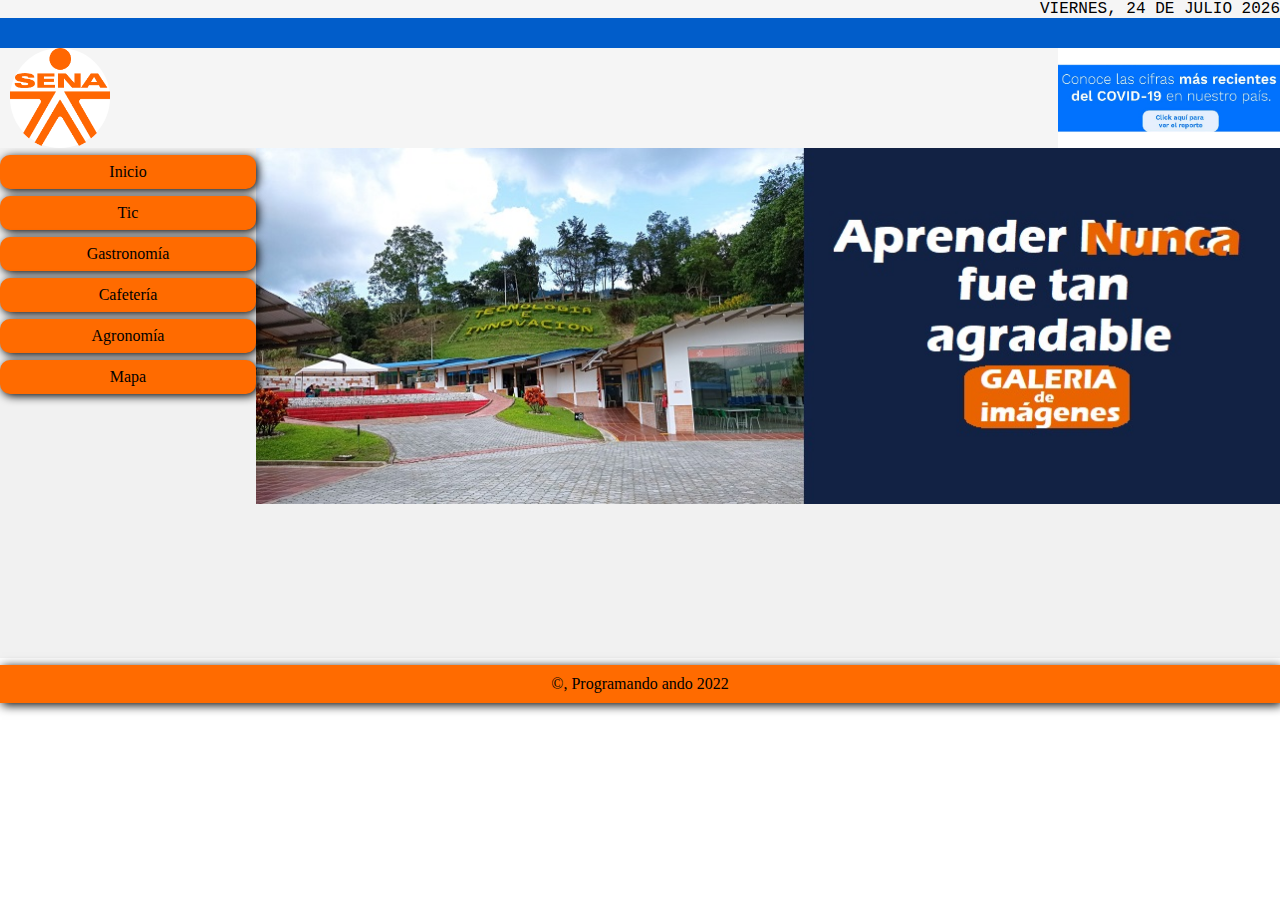
<file: index.html>
<!DOCTYPE html>
<html lang="en">
<head>
    <meta charset="UTF-8">
    <meta http-equiv="X-UA-Compatible" content="IE=edge">
    <meta name="viewport" content="width=device-width, initial-scale=1.0">
    <link  type="text/css" rel="stylesheet" href="css/estilo.css">
    <link rel="shortcut icon" href="images/favicon.ico" type="image/x-icon">
    <title>Yamboro</title>
</head>
<body>
    
    <div class="maindiv">

        <li class="date">
            <script type="text/javascript">
            var meses = new Array ("ENERO","FEBRERO","MARZO","ABRIL","MAYO","JUNIO","JULIO","AGOSTO","SEPTIEMBRE","OCTUBRE","NOVIEMBRE","DICIEMBRE");
            var diasSemana = new Array("DOMINGO","LUNES","MARTES","MIERCOLES","JUEVES","VIERNES","SABADO");
            var f=new Date();
            document.write(diasSemana[f.getDay()] + ", " + f.getDate() + " DE " + meses[f.getMonth()] + " " + f.getFullYear());
            </script>
        </li>

        <!--<div class="top"><div id="current_date" class="fecha"></div></div>-->
        
        <div class="top1"></div>
        <div class="izq">
            <a target="_blank" href="https://www.sena.edu.co/es-co/Paginas/default.aspx">
                <img src="images/logoSena.png" 
                alt="no se encontró esta imagen" 
                title="Servicio nacional de aprendizaje SENA" 
                class="senlogo"></a>
        </div>
        <div class="der">
            <a href="https://coronaviruscolombia.gov.co/Covid19/index.html?utm_source=
            Presidencia-&utm_medium=CoronavirusOficial&utm_campaign=presidencia&utm_
            content=coronavirus&utm_term=PaginaPresidenciaCoronavirus">
                <img src="images/gov-co.png" alt="no se encontró esta imagen" 
                title="Click aquí para ver el reporte" class="mintlogo"></a>
        </div>


        <div class="medio">
            <div class="menu">
                <a href="index.html">Inicio</a>
                <a href="ticstab.html">Tic</a>
                <a href="gastertab.html">Gastronomía</a>
                <a href="coffietab.html">Cafetería</a>
                <a href="agrotab.html">Agronomía</a>
                <a href="maptab.html">Mapa</a>
            </div>

            <div class="slider">
                <ul>
                    <li><img src="images/slider/yamboró (41).jpeg" alt="no se encontró esta imagen"></li>
                    <li><img src="images/slider/yamboró (42).jpeg" alt="no se encontró esta imagen"></li>
                    <li><img src="images/slider/yamboró (43).jpeg" alt="no se encontró esta imagen"></li>
                    <li><img src="images/slider/yamboró (44).jpeg" alt="no se encontró esta imagen"></li>
                </ul>
            </div>
        </div>

        <div class="inferior"></div>


    </div>

    <footer>
        <div class="pie">
            <p>&copy, Programando ando 2022</p>
        </div>
    </footer>

</body>
</html>
<script>
    document.getElementById("current_date").innerHTML = Date();
</script>
</file>
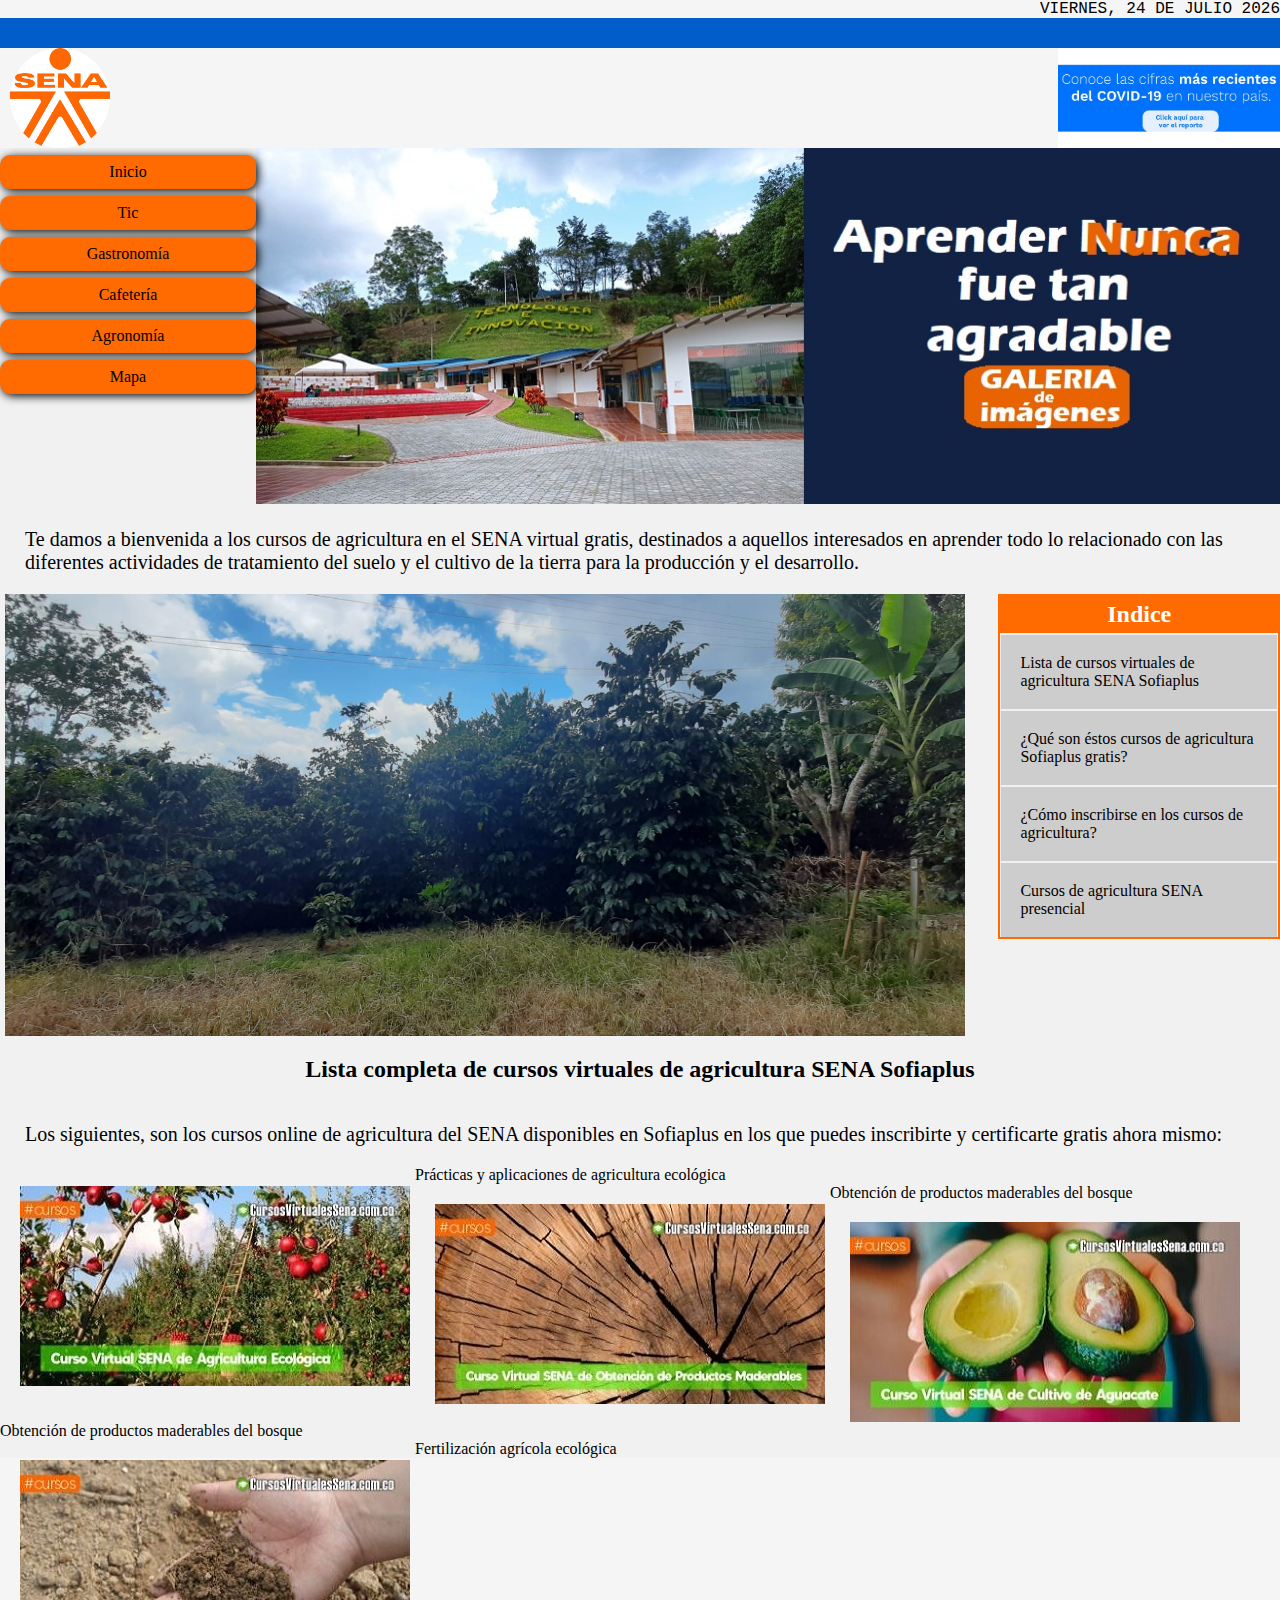
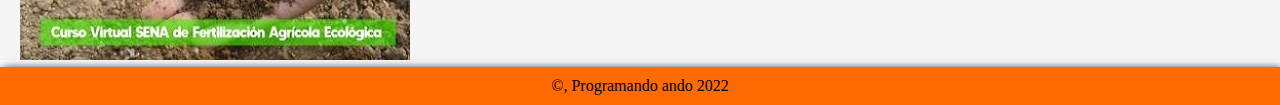
<file: agrotab.html>
<!DOCTYPE html>
<html lang="en">
<head>
    <meta charset="UTF-8">
    <meta http-equiv="X-UA-Compatible" content="IE=edge">
    <meta name="viewport" content="width=device-width, initial-scale=1.0">
    <link  type="text/css" rel="stylesheet" href="css/estilo.css">
    <link rel="shortcut icon" href="images/favicon.ico" type="image/x-icon">
    <title>Agronomía</title>
</head>
<body>
    
    <div class="maindiv">
        
        <li class="date">
            <script type="text/javascript">
            var meses = new Array ("ENERO","FEBRERO","MARZO","ABRIL","MAYO","JUNIO","JULIO","AGOSTO","SEPTIEMBRE","OCTUBRE","NOVIEMBRE","DICIEMBRE");
            var diasSemana = new Array("DOMINGO","LUNES","MARTES","MIERCOLES","JUEVES","VIERNES","SABADO");
            var f=new Date();
            document.write(diasSemana[f.getDay()] + ", " + f.getDate() + " DE " + meses[f.getMonth()] + " " + f.getFullYear());
            </script>
        </li>

        <!--<div class="top"><div id="current_date" class="fecha"></div></div>-->

        <div class="top1"></div>
        <div class="izq">
            <img src="images/logoSena.png" alt="" class="senlogo">
        </div>
        <div class="der">
            <img src="images/gov-co.png" alt="" class="mintlogo">
        </div>


        <div class="medio">
            <div class="menu">
                <a href="index.html">Inicio</a>
                <a href="ticstab.html">Tic</a>
                <a href="gastertab.html">Gastronomía</a>
                <a href="coffietab.html">Cafetería</a>
                <a href="agrotab.html">Agronomía</a>
                <a href="maptab.html">Mapa</a>
            </div>

            <div class="slider">
                <ul>
                    <li><img src="images/slider/yamboró (41).jpeg" alt=""></li>
                    <li><img src="images/slider/yamboró (42).jpeg" alt=""></li>
                    <li><img src="images/slider/yamboró (43).jpeg" alt=""></li>
                    <li><img src="images/slider/yamboró (44).jpeg" alt=""></li>
                </ul>
            </div>
        </div>

        <div class="inferior">
            <p>Te damos a bienvenida a los cursos de agricultura en el SENA virtual gratis, destinados a aquellos interesados en aprender todo lo relacionado con las diferentes actividades de tratamiento del suelo y el cultivo de la tierra para la producción y el desarrollo.</p>
            <img src="images/coffie.jpeg" alt="No fue posible cargar la imagen" title="Café">
            
            <div class="agrolist">
                <h2 class="agrotitulo">Indice</h2>
                <ul>
                    <li><a href="#listagro">Lista de cursos virtuales de agricultura SENA Sofiaplus</a></li>
                    <li>¿Qué son éstos cursos de agricultura Sofiaplus gratis?</li>
                    <li>¿Cómo inscribirse en los cursos de agricultura?</li>
                    <li>Cursos de agricultura SENA presencial</li>
                </ul>
            </div>

            <h2 id="listagro">Lista completa de cursos virtuales de agricultura SENA Sofiaplus</h2>
            <p>Los siguientes, son los cursos online de agricultura del SENA disponibles en Sofiaplus en los que puedes inscribirte y certificarte gratis ahora mismo:</p>

            <div class="imgagroc">
                <div><img src="images/cursoagro1.jpg" alt="no se encontró la imagen">
                    Prácticas y aplicaciones de agricultura ecológica
                </div>
                <div><img src="images/cursoagro2.jpg" alt="no se encontró la imagen">
                    Obtención de productos maderables del bosque
                </div>
                <div><img src="images/cursoagro3.jpg" alt="no se encontró la imagen">
                    Obtención de productos maderables del bosque
                </div>
                <div><img src="images/cursoagro4.jpg" alt="no se encontró la imagen">
                    Fertilización agrícola ecológica
                </div>
            </div>    

        </div>

    </div>



    <footer>
        <div class="pie">
            <p>&copy, Programando ando 2022</p>
        </div>
    </footer>

</body>
</html>
<script>
    document.getElementById("current_date").innerHTML = Date();
</script>
</file>
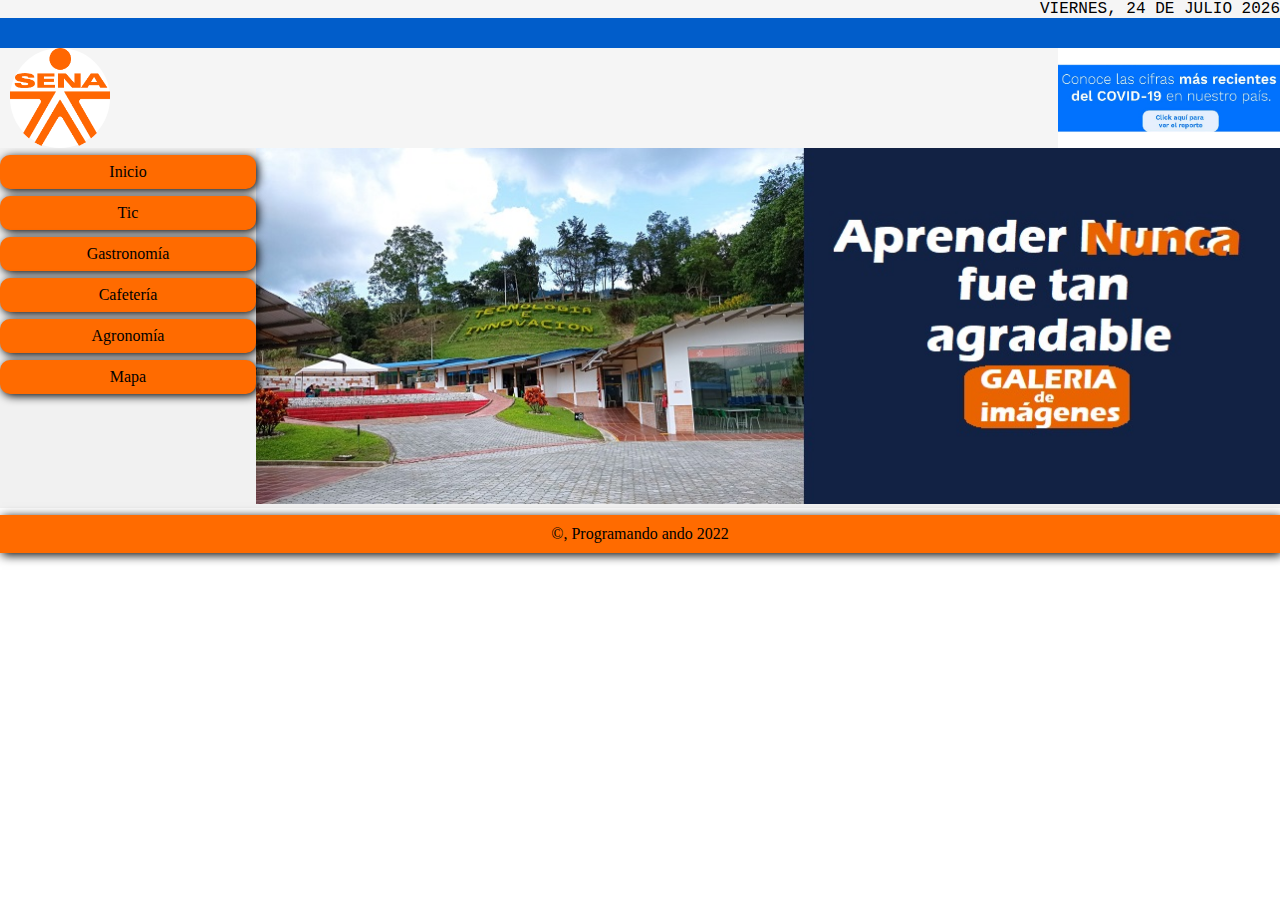
<file: coffietab.html>
<!DOCTYPE html>
<html lang="en">
<head>
    <meta charset="UTF-8">
    <meta http-equiv="X-UA-Compatible" content="IE=edge">
    <meta name="viewport" content="width=device-width, initial-scale=1.0">
    <link  type="text/css" rel="stylesheet" href="css/estilo.css">
    <link rel="shortcut icon" href="images/favicon.ico" type="image/x-icon">
    <title>Cafetería</title>
</head>
<body>
    
    <div class="maindiv">

        <li class="date">
            <script type="text/javascript">
            var meses = new Array ("ENERO","FEBRERO","MARZO","ABRIL","MAYO","JUNIO","JULIO","AGOSTO","SEPTIEMBRE","OCTUBRE","NOVIEMBRE","DICIEMBRE");
            var diasSemana = new Array("DOMINGO","LUNES","MARTES","MIERCOLES","JUEVES","VIERNES","SABADO");
            var f=new Date();
            document.write(diasSemana[f.getDay()] + ", " + f.getDate() + " DE " + meses[f.getMonth()] + " " + f.getFullYear());
            </script>
        </li>

        <!--<div class="top"><div id="current_date" class="fecha"></div></div>-->
        <div class="top1"></div>
        <div class="izq">
            <img src="images/logoSena.png" alt="" class="senlogo">
        </div>
        <div class="der">
            <img src="images/gov-co.png" alt="" class="mintlogo">
        </div>


        <div class="medio">
            <div class="menu">
                <a href="index.html">Inicio</a>
                <a href="ticstab.html">Tic</a>
                <a href="gastertab.html">Gastronomía</a>
                <a href="coffietab.html">Cafetería</a>
                <a href="agrotab.html">Agronomía</a>
                <a href="maptab.html">Mapa</a>
            </div>

            <div class="slider">
                <ul>
                    <li><img src="images/slider/yamboró (41).jpeg" alt=""></li>
                    <li><img src="images/slider/yamboró (42).jpeg" alt=""></li>
                    <li><img src="images/slider/yamboró (43).jpeg" alt=""></li>
                    <li><img src="images/slider/yamboró (44).jpeg" alt=""></li>
                </ul>
            </div>
        </div>

    </div>

    <footer>
        <div class="pie">
            <p>&copy, Programando ando 2022</p>
        </div>
    </footer>

</body>
</html>
<script>
    document.getElementById("current_date").innerHTML = Date();
</script>
</file>
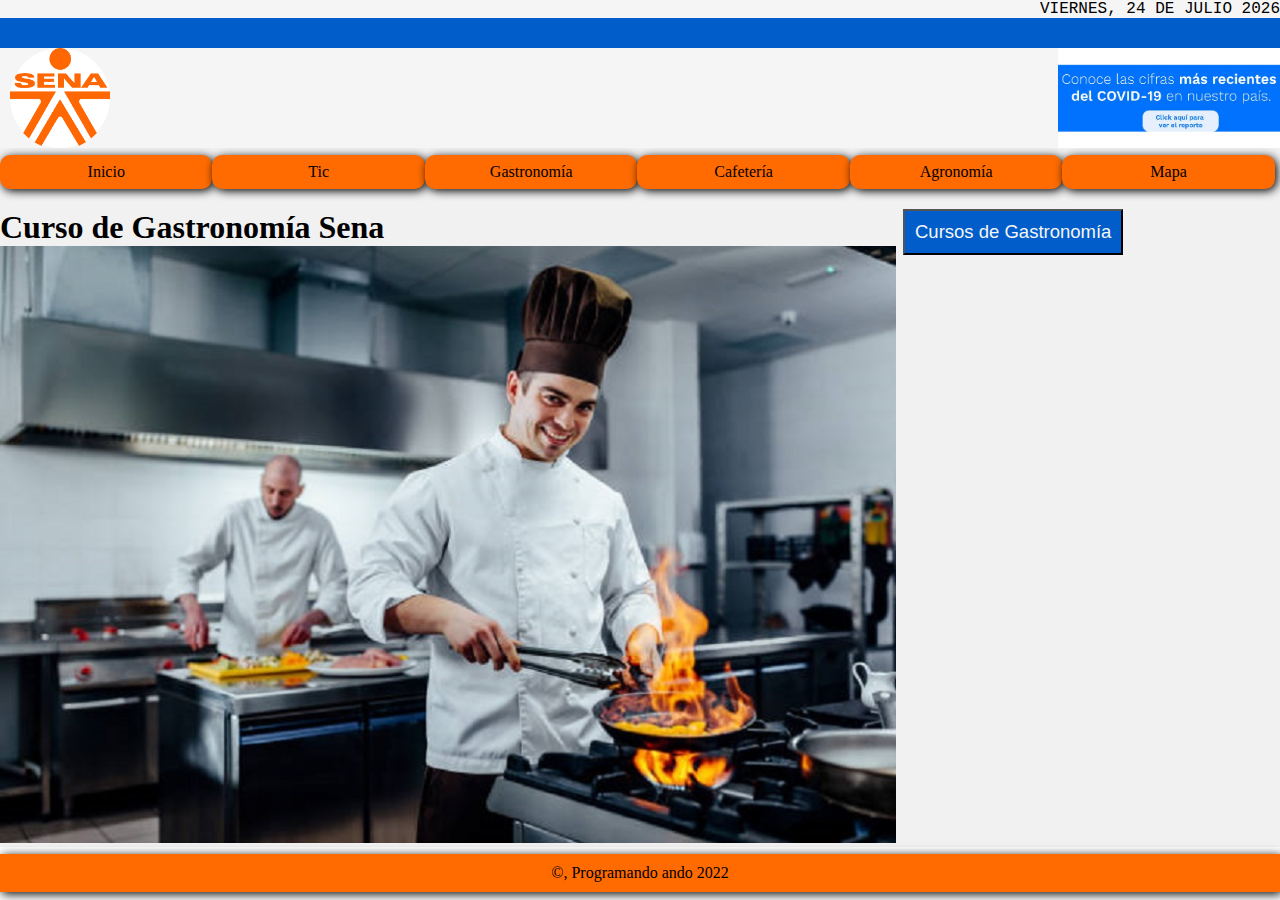
<file: gastertab.html>
<!DOCTYPE html>
<html lang="en">
<head>
    <meta charset="UTF-8">
    <meta http-equiv="X-UA-Compatible" content="IE=edge">
    <meta name="viewport" content="width=device-width, initial-scale=1.0">
    <link  type="text/css" rel="stylesheet" href="css/estilo.css">
    <link rel="shortcut icon" href="images/favicon.ico" type="image/x-icon">
    <title>Gastronomía</title>
</head>
<body>
    
    <div class="maindiv">
        
        <li class="date">
            <script type="text/javascript">
            var meses = new Array ("ENERO","FEBRERO","MARZO","ABRIL","MAYO","JUNIO","JULIO","AGOSTO","SEPTIEMBRE","OCTUBRE","NOVIEMBRE","DICIEMBRE");
            var diasSemana = new Array("DOMINGO","LUNES","MARTES","MIERCOLES","JUEVES","VIERNES","SABADO");
            var f=new Date();
            document.write(diasSemana[f.getDay()] + ", " + f.getDate() + " DE " + meses[f.getMonth()] + " " + f.getFullYear());
            </script>
        </li>

        <!--<div class="top"><div id="current_date" class="fecha"></div></div>-->

        <div class="top1"></div>
        <div class="izq">
            <img src="images/logoSena.png" alt="" class="senlogo">
        </div>
        <div class="der">
            <img src="images/gov-co.png" alt="" class="mintlogo">
        </div>


        <div class="medio">
            <div class="menug">
                <a href="index.html" class="inig">Inicio</a>
                <a href="ticstab.html" class="ticg">Tic</a>
                <a href="gastertab.html" class="gastg">Gastronomía</a>
                <a href="coffietab.html" class="cafg">Cafetería</a>
                <a href="agrotab.html"class=agrog>Agronomía</a>
                <a href="maptab.html"class=mapg>Mapa</a>
            </div>

            <div class="bodigleft">
                <h1>Curso de Gastronomía Sena</h1>
                <img src="images/cheff.jpg" alt="No se pudo cargar la imagen" title="MasterChef">
            </div>

            <div class="bodigright">
                
                <div class="desp">
                   <button class="boton">Cursos de Gastronomía</button>
                   <div class="links">
                       <a href="http://oferta.senasofiaplus.edu.co/sofia-oferta/buscar-oferta-educativa.html?todosLosProgramas=on&radio=opcion199&buscador_texto=EMPRENDEDOR%20and%20EN%20and%20GASTRONOMIA%20and%20TIPICA%20and%20RURAL&ffv=-1&ciudad=Ej%3A+Cali%2C+Cartagena&campoEmpresa=&nfct=-1#2">Gastronomía típica rural</a>
                       <a href="http://oferta.senasofiaplus.edu.co/sofia-oferta/buscar-oferta-educativa.html?todosLosProgramas=on&radio=opcion199&buscador_texto=GASTRONOMIA%20and%20COLOMBIANA&ffv=-1&ciudad=Ej%3A+Cali%2C+Cartagena&campoEmpresa=&nfct=-1#2">Gastronomía Colombiana</a>
                       <a href="http://oferta.senasofiaplus.edu.co/sofia-oferta/buscar-oferta-educativa.html?todosLosProgramas=on&radio=opcion199&buscador_texto=Auxiliar%20AND%20en%20AND%20Cocina%20AND%20con%20AND%20todos%20AND%20los%20AND%20elementos&ffv=-1&ciudad=Ej%3A+Cali%2C+Cartagena&campoEmpresa=&nfct=-1#2">Cocina</a>
                       <a href="http://oferta.senasofiaplus.edu.co/sofia-oferta/buscar-oferta-educativa.html?todosLosProgramas=on&radio=opcion199&buscador_texto=COCINA%20AND%20B%C3%81SICA&ffv=-1&ciudad=Ej%3A+Cali%2C+Cartagena&campoEmpresa=&nfct=-1#2">Cocina básica</a>
                       <a href="http://oferta.senasofiaplus.edu.co/sofia-oferta/buscar-oferta-educativa.html?todosLosProgramas=on&radio=opcion199&buscador_texto=COCINA%20AND%20B%C3%81SICA%20AND%20NIVEL%20AND%201&ffv=-1&ciudad=Ej%3A+Cali%2C+Cartagena&campoEmpresa=&nfct=-1#2">Cocina básica nivel 1</a>
                       <a href="http://oferta.senasofiaplus.edu.co/sofia-oferta/buscar-oferta-educativa.html?todosLosProgramas=on&radio=opcion199&buscador_texto=COCINA%20AND%20COLOMBIANA&ffv=-1&ciudad=Ej%3A+Cali%2C+Cartagena&campoEmpresa=&nfct=-1#2">Cocina Colombiana</a>
                       <a href="http://oferta.senasofiaplus.edu.co/sofia-oferta/buscar-oferta-educativa.html?todosLosProgramas=on&radio=opcion199&buscador_texto=COCINA%20AND%20ARGENTINA&ffv=-1&ciudad=Ej%3A+Cali%2C+Cartagena&campoEmpresa=&nfct=-1#2">Cocina Argentina</a>
                       <a href="http://oferta.senasofiaplus.edu.co/sofia-oferta/buscar-oferta-educativa.html?todosLosProgramas=on&radio=opcion199&buscador_texto=COCINA%20AND%20CALIENTE&ffv=-1&ciudad=Ej%3A+Cali%2C+Cartagena&campoEmpresa=&nfct=-1#2">Cocina Caliente</a>
                       <a href="http://oferta.senasofiaplus.edu.co/sofia-oferta/buscar-oferta-educativa.html?todosLosProgramas=on&radio=opcion199&buscador_texto=COCINA%20AND%20basica%20AND%20REGIONAL&ffv=-1&ciudad=Ej%3A+Cali%2C+Cartagena&campoEmpresa=&nfct=-1#2">Cocina Básica Regional</a>
                       <a href="http://oferta.senasofiaplus.edu.co/sofia-oferta/buscar-oferta-educativa.html?todosLosProgramas=on&radio=opcion199&buscador_texto=COCINA%20AND%20criolla%20AND%20nivel%20AND%202&ffv=-1&ciudad=Ej%3A+Cali%2C+Cartagena&campoEmpresa=&nfct=-1#2">Cocina Criolla Nivel 2</a>
                       <a href="http://oferta.senasofiaplus.edu.co/sofia-oferta/buscar-oferta-educativa.html?todosLosProgramas=on&radio=opcion199&buscador_texto=COCINA%20AND%20FRIA%20AND%20NACIONAL%20AND%20E%20AND%20INTERNACIONAL&ffv=-1&ciudad=Ej%3A+Cali%2C+Cartagena&campoEmpresa=&nfct=-1#2">Cocina Fría Nacional e Internacional</a>
                       <a href="http://oferta.senasofiaplus.edu.co/sofia-oferta/buscar-oferta-educativa.html?todosLosProgramas=on&radio=opcion199&buscador_texto=COCINA%20AND%20INTERNACIONAL&ffv=-1&ciudad=Ej%3A+Cali%2C+Cartagena&campoEmpresa=&nfct=-1#2">Cocina Internacional</a>
                       <a href="http://oferta.senasofiaplus.edu.co/sofia-oferta/buscar-oferta-educativa.html?todosLosProgramas=on&radio=opcion199&buscador_texto=COCINA%20AND%20ITALIANA&ffv=-1&ciudad=Ej%3A+Cali%2C+Cartagena&campoEmpresa=&nfct=-1#2">Cocina Italiana</a>
                       <a href="http://oferta.senasofiaplus.edu.co/sofia-oferta/buscar-oferta-educativa.html?todosLosProgramas=on&radio=opcion199&buscador_texto=COCINA%20AND%20NAVIDE%C3%91A&ffv=-1&ciudad=Ej%3A+Cali%2C+Cartagena&campoEmpresa=&nfct=-1#2">Cocina Navideña</a>
                       <a href="http://oferta.senasofiaplus.edu.co/sofia-oferta/buscar-oferta-educativa.html?todosLosProgramas=on&radio=opcion199&buscador_texto=COCINA%20AND%20PERUANA&ffv=-1&ciudad=Ej%3A+Cali%2C+Cartagena&campoEmpresa=&nfct=-1#2">Cocina Peruana</a>
                       <a href="http://oferta.senasofiaplus.edu.co/sofia-oferta/buscar-oferta-educativa.html?todosLosProgramas=on&radio=opcion199&buscador_texto=COCINA%20AND%20SALUDABLE&ffv=-1&ciudad=Ej%3A+Cali%2C+Cartagena&campoEmpresa=&nfct=-1#2">Cocina Saludable</a>
                   </div>
                </div>
            </div>    
        </div>

    </div>

    <footer>
        <div class="pie">
            <p>&copy, Programando ando 2022</p>
        </div>
    </footer>

</body>
</html>
<script>
    document.getElementById("current_date").innerHTML = Date();
</script>
</file>
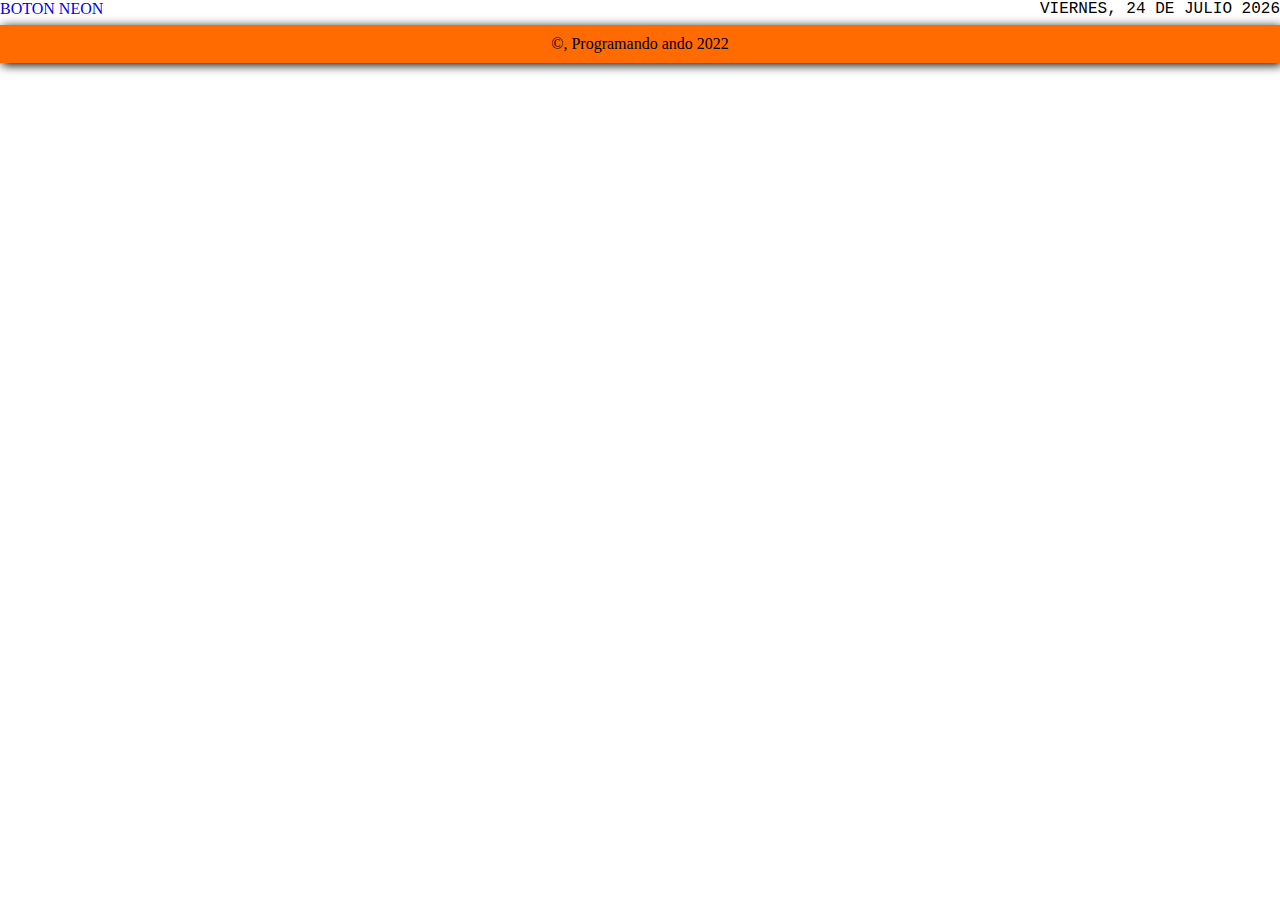
<file: maptab.html>
<!DOCTYPE html>
<html lang="en">
<head>
    <meta charset="UTF-8">
    <meta http-equiv="X-UA-Compatible" content="IE=edge">
    <meta name="viewport" content="width=device-width, initial-scale=1.0">
    <link  type="text/css" rel="stylesheet" href="css/estilo.css">
    <link rel="shortcut icon" href="images/favicon.ico" type="image/x-icon">
    <title>Mapa Sede</title>
</head>
<body>
    
    <li class="date">
        <script type="text/javascript">
        var meses = new Array ("ENERO","FEBRERO","MARZO","ABRIL","MAYO","JUNIO","JULIO","AGOSTO","SEPTIEMBRE","OCTUBRE","NOVIEMBRE","DICIEMBRE");
        var diasSemana = new Array("DOMINGO","LUNES","MARTES","MIERCOLES","JUEVES","VIERNES","SABADO");
        var f=new Date();
        document.write(diasSemana[f.getDay()] + ", " + f.getDate() + " DE " + meses[f.getMonth()] + " " + f.getFullYear());
        </script>
    </li>

    <!--<div class="top"><div id="current_date" class="fecha"></div></div>-->

    <a href="index.html" class="btn-neon">
        
        <sp id="span1"></sp>
        <sp id="span2"></sp>
        <sp id="span3"></sp>
        <sp id="span4"></sp>

        BOTON NEON
    </a>


    <footer>
        <div class="pie">
            <p>&copy, Programando ando 2022</p>
        </div>
    </footer>

</body>
</html>
<script>
    document.getElementById("current_date").innerHTML = Date();
</script>
</file>
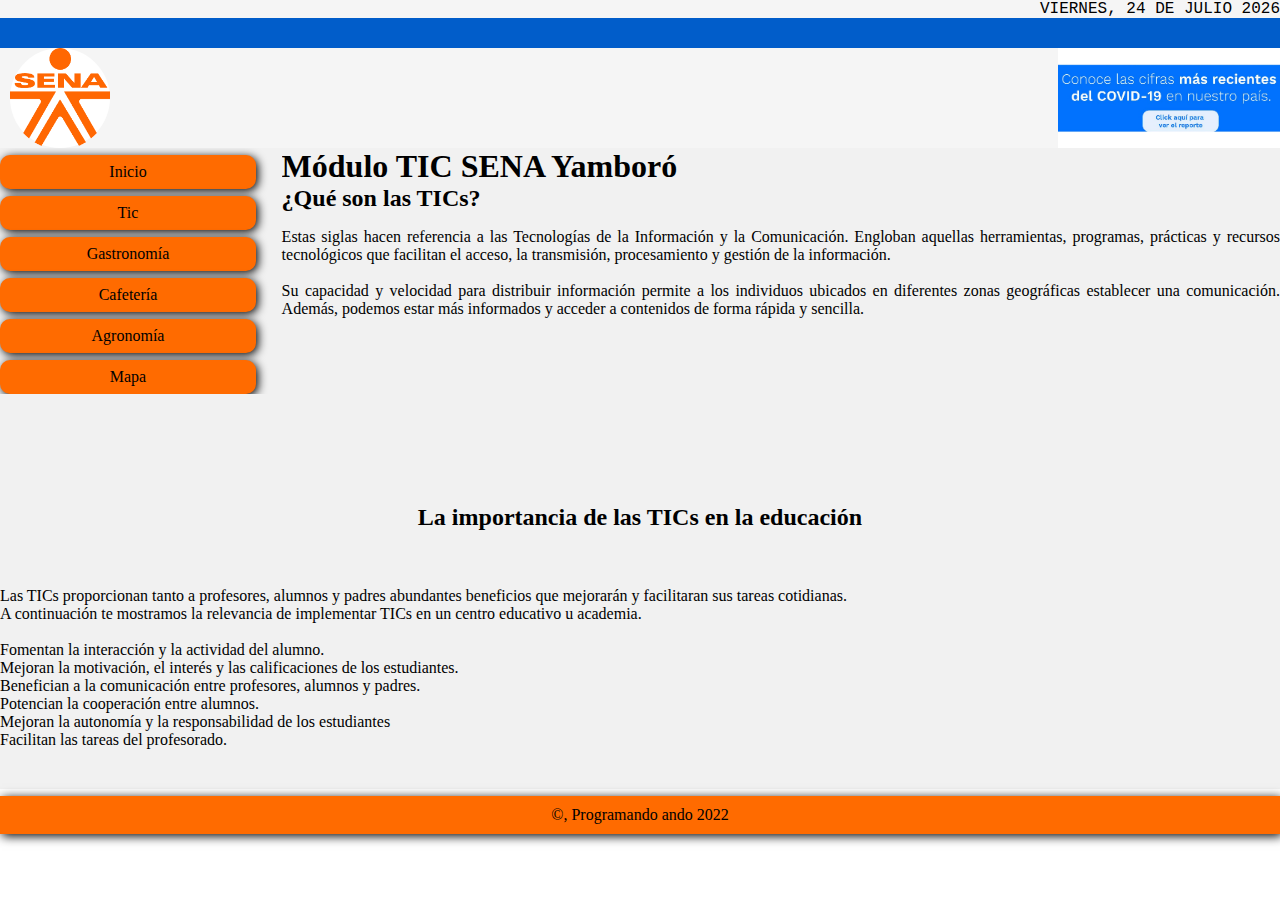
<file: ticstab.html>
<!DOCTYPE html>
<html lang="en">
<head>
    <meta charset="UTF-8">
    <meta http-equiv="X-UA-Compatible" content="IE=edge">
    <meta name="viewport" content="width=device-width, initial-scale=1.0">
    <link  type="text/css" rel="stylesheet" href="css/estilo.css">
    <link rel="shortcut icon" href="images/favicon.ico" type="image/x-icon">
    <title>Tics</title>
</head>
<body>
    
    <div class="maindiv">
        
        <li class="date">
            <script type="text/javascript">
            var meses = new Array ("ENERO","FEBRERO","MARZO","ABRIL","MAYO","JUNIO","JULIO","AGOSTO","SEPTIEMBRE","OCTUBRE","NOVIEMBRE","DICIEMBRE");
            var diasSemana = new Array("DOMINGO","LUNES","MARTES","MIERCOLES","JUEVES","VIERNES","SABADO");
            var f=new Date();
            document.write(diasSemana[f.getDay()] + ", " + f.getDate() + " DE " + meses[f.getMonth()] + " " + f.getFullYear());
            </script>
        </li>

        <!--<div class="top"><div id="current_date" class="fecha"></div></div>-->
        <div class="top1"></div>
        <div class="izq">
            <a href="index.html"><img src="images/logoSena.png" alt="" class="senlogo"></a>
        </div>
        <div class="der">
            <img src="images/gov-co.png" alt="" class="mintlogo">
        </div>


        <div class="medio">
            <div class="menu">
                <a href="index.html">Inicio</a>
                <a href="ticstab.html">Tic</a>
                <a href="gastertab.html">Gastronomía</a>
                <a href="coffietab.html">Cafetería</a>
                <a href="agrotab.html">Agronomía</a>
                <a href="maptab.html">Mapa</a>
            </div>

            <div class="titulotic">
            <h1>Módulo TIC SENA Yamboró</h1>
            <h2>¿Qué son las TICs?</h2>
            </div>
            <div class="ptic">
                <div>
                <p>  Estas siglas hacen referencia a las Tecnologías de la 
                     Información y la Comunicación. Engloban aquellas herramientas,
                     programas, prácticas y recursos tecnológicos que facilitan el 
                     acceso, la transmisión, procesamiento y gestión de la 
                     información. <br> <br> Su capacidad y velocidad para 
                     distribuir información permite a los individuos ubicados 
                     en diferentes zonas geográficas establecer una comunicación. 
                     Además, podemos estar más informados y acceder a contenidos 
                     de forma rápida y sencilla.</p>
                     <br><br><br>

                     <h2></h2>

                 </div>
            </div>
        </div>

        <div class="inferior">
            <p>
                <h2>La importancia de las TICs en la educación</h2><br><br>

                 Las TICs proporcionan tanto a profesores, alumnos y padres 
                 abundantes beneficios que mejorarán y facilitaran sus tareas 
                 cotidianas. 
                 <br>
                 A continuación te mostramos la relevancia de 
                 implementar TICs en un centro educativo u academia.<br><br>
                 Fomentan la interacción y la actividad del alumno.<br>
                 Mejoran la motivación, el interés y las calificaciones de los 
                 estudiantes.<br>
                 Benefician a la comunicación entre profesores, alumnos y padres.<br>
                 Potencian la cooperación entre alumnos.<br>
                 Mejoran la autonomía y la responsabilidad de los estudiantes <br>
                 Facilitan las tareas del profesorado.

            </p>
        </div>

    </div>

    <footer>
        <div class="pie">
            <p>&copy, Programando ando 2022</p>
        </div>
    </footer>

</body>
</html>
<script>
    document.getElementById("current_date").innerHTML = Date();
</script>
</file>
<file: css/estilo.css>
*{
    box-sizing: border-box;
    margin: 0;  
    padding: 0;
    text-decoration: none;
    list-style: none;
}

/*inicio bloque divs*/
.maindiv{
    width: 100%;
    height: auto;
    min-height: 100px;
    
    background: #f5f5f5;
    overflow: hidden;
}

.top{
    float: left;
    width: 100%;
    height: 30px;
    background: #f1f1f1;
}

.date{
    float: right;
    font-family: 'Courier New', Courier, monospace;
}

.fecha{
    width: 100%;
    height: 15px;
    float: right;
    text-align: right;
    margin: 10px;
    background-color: white;

}

.top1{
    float: left;
    width: 100%;
    height: 30px;
    background: #015dca;
}

.izq{
    clear: both;
    float: left;
    width: 100px;
    height: 100px;    
    border-radius: 50px;
    margin-left:  10px;
    background: #ffffff;
}

.senlogo{
    width: auto;
    height: auto;
    max-width: 100px;
    max-height: 100px;
}

.der{
    float: right;
    width: 222px;
    height: 100px;    
    background: #ffffff;
    overflow: hidden;
}

.mintlogo{
    width: auto;
    height: auto;
    max-width: 500px;
    max-height: 100px;
}

.medio{
    
    clear: both;
    width: 100%;
    height: auto;
    min-height: 50px;
    background-color: #f1f1f1;
    overflow: hidden;
}

.inferior{
    width: 100%;
    min-height: 150px;
    background: #f1f1f1; 
}


/*fin bloque divs*/

/*inicia stilo para el menú*/
.menu{
    float: left;
    width: 20%;
    height: auto;
    text-align: center;
    
}
.menu :hover{
    width: 100%;
    background-color: white;
    display: block;
    color: black;
    font-size: 20px;
    transform: translate(20px);
        
}
.menu a{
    background-color:#ff6b00;
    padding: 8px;
    margin-top: 7px;
    display: block;
    width: 100%;
    color: black;
    border-radius: 10px;
    box-shadow: 2px 2px 10px black;
    transition: all .5s;
    position: relative;
}


/**inicio estilo para slider**/
.slider{
    width: 80%;
    margin: auto;
    overflow: hidden;
}

.slider ul{
    display: flex;
    padding: 0;
    width: 400%;
    animation: slide 20s infinite alternate;
    animation-timing-function: linear;
    }

.slider li{
    width: 100%;
    list-style: none;
}

.slider img{
    width: 100%;
}

@keyframes slide{
    0%   {margin-left: 0;}
    10%  {margin-left: 0;}

    25%  {margin-left: -100%;}
    45%  {margin-left: -100%;}

    50%  {margin-left: -200%;}
    70%  {margin-left: -200%;}

    90%  {margin-left: -300%;}
    100% {margin-left: -300%;}

}
/**finaliza estilo para slider**/

/*inicia bloque Cuerpo de página responsive*/
@media screen and (max-width:700px){
    .medio{
        width: 100%;
        margin: 1%;
    }
    .menu{
        width: 50%;
        margin: 50px;
    }
    .izq{
        width: 50px;
        height: 50px;
    }
    .izq img{
        width: 100%;
    }
    .der{
        float: right;
        width: 111px;
        height: 50px;    
        background: #ffffff;
        overflow: hidden;
    }
    
   
    .imgagroc img{
        margin-top: 2px;
        margin-left: 2px;
        max-width: 200px;
    }

}
/*finaliza bloque Cuerpo de página responsive*/

/*inicia estilo para pie de página*/
.pie{
    width: 100%;
    margin-top: 7px;
    padding: 10px;
    float: left;
    text-align: center;
    background-color: #ff6b00;
    box-shadow: 2px 2px 10px black;
}
/*finaliza estilo para pie de página*/

/*Inicia estilos para tab tics*/
.titulotic{
    float: right;
    width: 78%;
    height: 80px;
    margin: auto;
    overflow: hidden;
}

.ptic{
    float: right;
    width: 78%;
    min-height: 10px;
    height: auto;
    text-align: justify;
}
/*finaliza estilos para tab tics*/

/*inicia estilos para tab gastronomía*/
.menug{
    float: left;
    width: 100%;
    height: auto;
    text-align: center;
}

.menug :hover{
    float: left;
    width: 16%;
    background-color: white;
    color: black;
    font-size: 20px;
    transform: translatey(-10px);
        
}
.menug a{
    background-color:#ff6b00;
    padding: 8px;
    margin-top: 7px;
    display: left;
    width: 16.6%;
    color: black;
    border-radius: 10px;
    box-shadow: 2px 2px 10px black;
    text-decoration: none;
    transition: all .5s;
    position: relative;
}   

.inig, .ticg, .gastg, .cafg, .agrog, .mapg{
    float: left;
    width: 12px;
}

.bodigleft{
    margin-top: 20px;
    float: left;
    width: 70%;
    height: auto;
    min-height: 100px;
}

.bodigleft img{
   max-width: 100%;
}

.bodigright{
    margin-top: 20px;
    float: right;
    width: 30%;
    height: auto;
    min-height: 100px;
}
.boton{
    margin-left: 7px;
    background-color: #015dca;
    font-size: 18.5px;
    color: #f5f5f5;
    padding: 10px;
    cursor: pointer;
}

.links a{
    margin-top: 7px;
    color: black;
    display: block;
    padding: 2px;
}

.links{
    margin-left: 5px;
    background-color: #e9e3e1;
    width: 100%;
    display: none;
    box-shadow: 2px 2px 20px black;
    border-radius: 5px;
}

.links a:hover{
    color: #87b91b;
    background-color: #1b87b9;
    padding: 5px;
    box-shadow: 2px 2px 10px black;
    border-radius: 3px;
}

.desp:hover .links{
    display: block;
}
.desp{
    position: absolute;
}
/*finaliza estilos para tab gastronomía*/

/*inicia estilos para tab agronomía*/

.inferior p{
    margin-left: 5px;
    margin-right: 5px;
    padding: 20px;
}

.inferior img{
    margin-left: 5px;
    margin-right: 5px;
    max-width: 75%;
    float: left;
}

.agrolist h2{
    padding: 5px;
    text-align: center;
    color: white;
    background-color: #ff6b00;
}

.agrolist{
    float: right;
    max-width: 22%;
    border: #ff6b01 solid 2px;
    background: #f1f1f1;
}

.inferior ul{
    margin-left: 1px;
    margin-right: 1px;
    float: right;
    max-width: 100%;
}

.inferior ul li{
    margin-top: 2px;
    padding: 19px;
    background-color: rgb(206, 205, 205);

}

.inferior ul li a{
    color: black;
}

.inferior > h2{
    padding: 20px;
    margin-top: 50px;
    clear: left;
    text-align: center;
}

.inferior > p{
    font-size: 20px;
}

.imgagroc img{
    margin-top: 20px;
    margin-left: 20px;
    max-width: 500px;
}
/*finaliza estilos para tab agronomía*/
</file>
